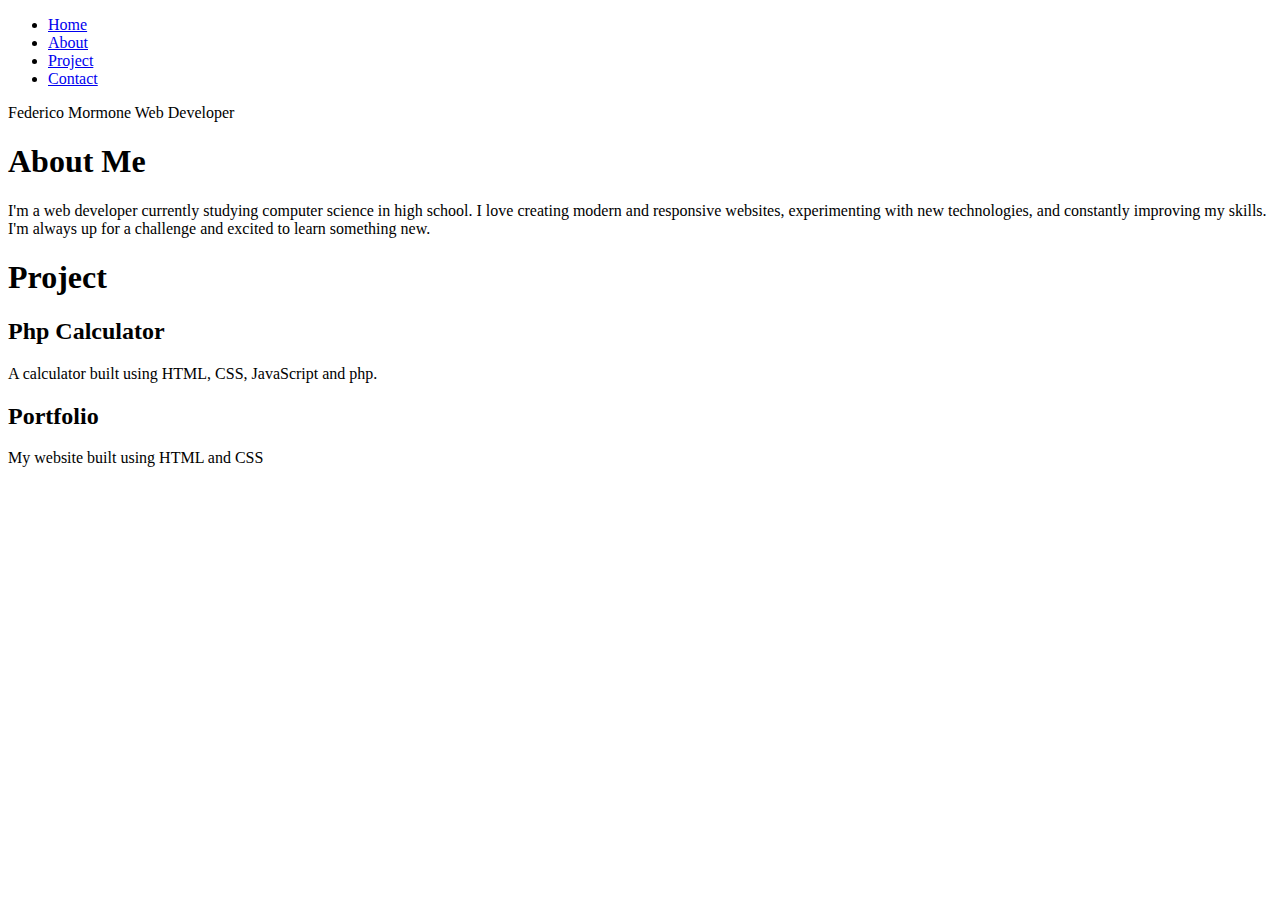
<file: index.html>
<!DOCTYPE html>
<html lang="en">
<head>
    <meta charset="UTF-8">
    <meta name="viewport" content="width=device-width, initial-scale=1.0">
    <title>Portfolio Federico</title>
</head>
<body>
    <header>
        <nav>
            <ul>
                <li><a href="#">Home</a></li>
                <li><a href="#about">About</a></li>
                <li><a href="#project">Project</a></li>
                <li><a href="#contact">Contact</a></li>
            </ul>
        </nav>
    </header> 

    <main>
        <span>Federico Mormone</span>
        <span>Web Developer</span>
    </main>

    <section id="about">
        <h1>About Me</h1>
        <p>
            I'm a web developer currently studying computer science in high school. 
            I love creating modern and responsive websites, experimenting with new 
            technologies, and constantly improving my skills. I'm always up for a 
            challenge and excited to learn something new.
        </p>
    </section>

    <section id="project">
        <h1>Project</h1>
        <div class="container">
            <h2>Php Calculator</h2>
            <p>A calculator built using HTML, CSS, JavaScript and php.</p>
        </div>
        <div class="container">
            <h2>Portfolio</h2>
            <p>My website built using HTML and CSS</p>
        </div>
    </section>

    <section id="contact">
        
    </section>
</body>
</html>
</file>
